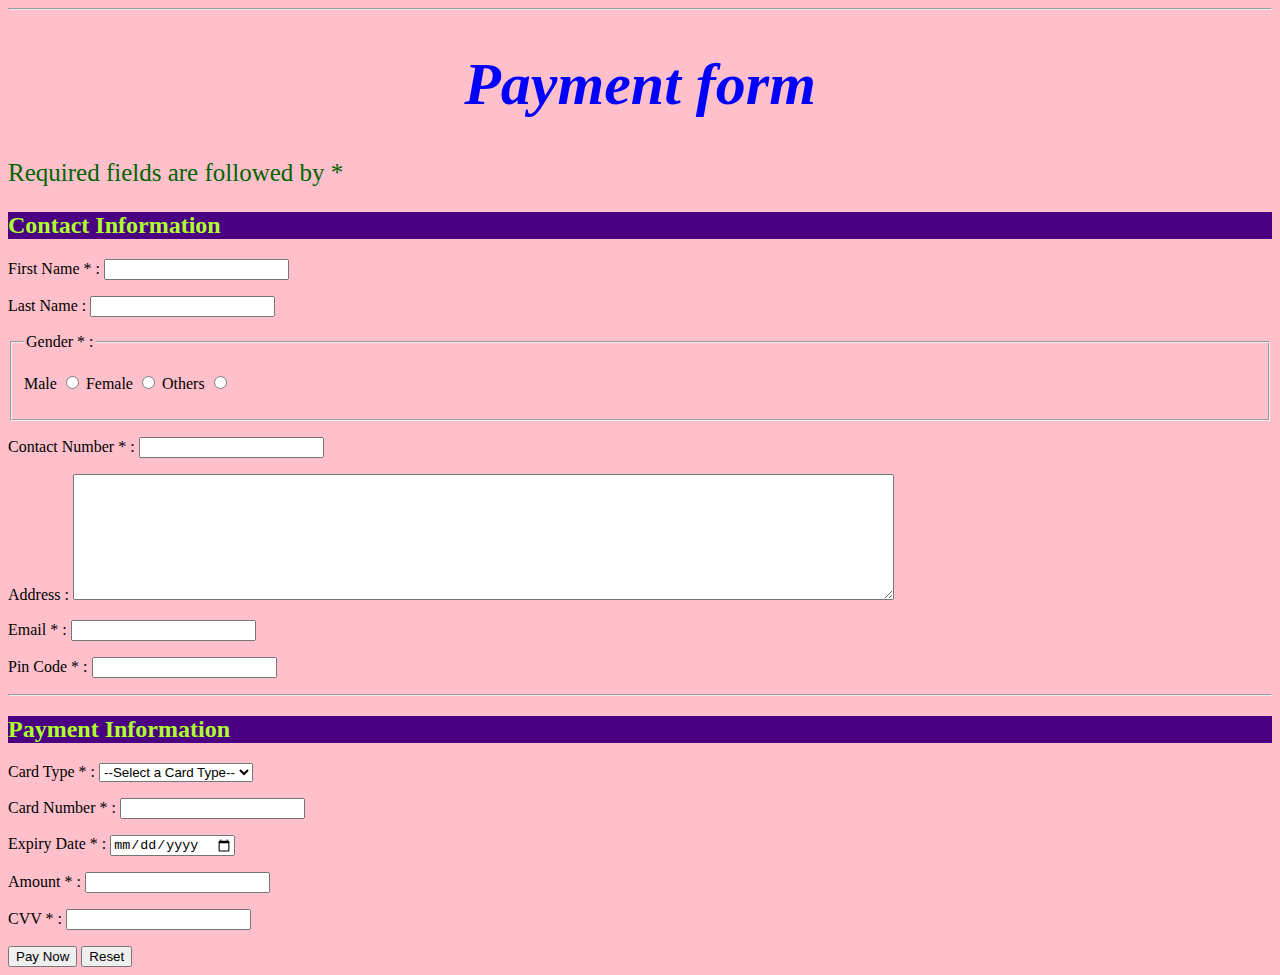
<file: index.html>
<!DOCTYPE html>
<html lang="en">
<head>
    <link href="./form.css" rel="stylesheet" type="text/css">
    <title>Payment Form</title>
</head>
<body bgcolor="pink">
    <hr>
    <form action="">
        <h1>Payment form</h1>
        <p id="a">Required fields are followed by *</p>
        <h2 class="b">Contact Information</h2>
        <p>First Name * : <input type="text" name="fname" required></p>
        <p>Last Name : <input type="text" name="lname"></p>
        <fieldset>  
            <legend>Gender * :</legend>      
            <p>
                Male <input type="radio" name="gender" id="male" required>
                Female <input type="radio" name="gender" id="female" required>
                Others <input type="radio" name="gender" id="others" required>
            </p>
        </fieldset>
        <p>Contact Number * : <input type="number" name="pi" id="pi" required></p>
        <p id="c">Address : <textarea name="address" id="add" cols="100" rows="8"></textarea></p>
        <p>Email * : <input type="email" name="mail" id="mail" required></p>
        <p>Pin Code * : <input type="number" name="pin" id="pin" required></p>
        <hr>
        <h2 class="b">Payment Information</h2>
        <p>Card Type * : 
            <select name="card" id="card" required>
                <option value="">--Select a Card Type--</option>
                <option value="visa">VISA</option>
                <option value="upay">U-Pay</option>
                <option value="master_card">Master Card</option>
                <option value="paytm">Paytm</option>
                <option value="ex">American Express</option>
            </select>
        </p>
        <p>Card Number * : <input type="number" name="card_no" id="card_no" required></p>
        <p>Expiry Date * : <input type="date" name="expiry" id="expiry" required></p>
        <p>Amount * : <input type="number" name="card_no" id="card_no" required></p>
        <p>CVV * : <input type="password" name="cvv" id="cvv" required></p>
        <input type="submit" value="Pay Now">
        <input type="reset" value="Reset">
    </form>
</body>
</html>
</file>
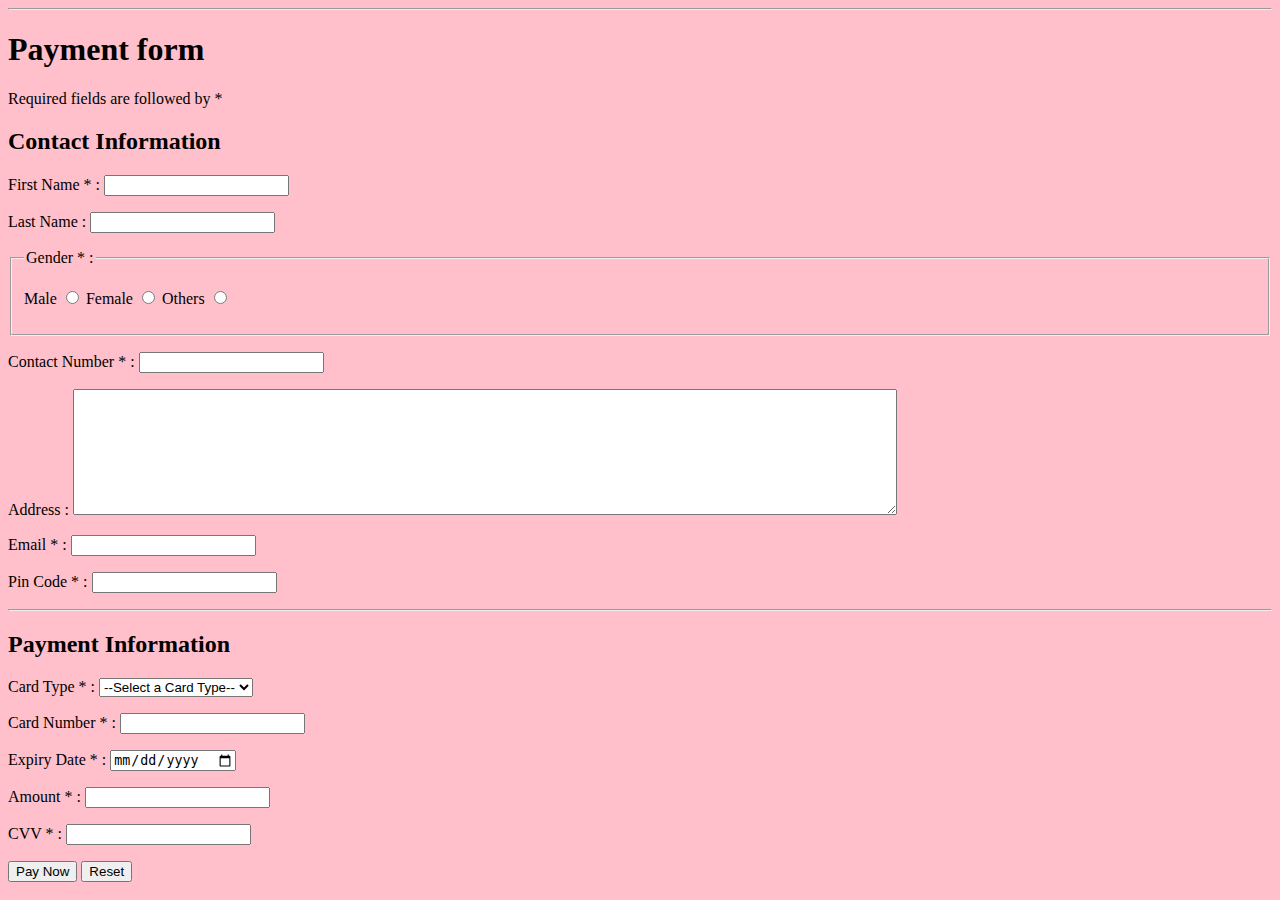
<file: form.html>
<!DOCTYPE html>
<html lang="en">
<head>
    <link href="C:\Users\hp\Desktop\html\payment form\form.css" rel="stylesheet" type="text/css">
    <title>Payment Form</title>
</head>
<body bgcolor="pink">
    <hr>
    <form action="">
        <h1>Payment form</h1>
        <p id="a">Required fields are followed by *</p>
        <h2 class="b">Contact Information</h2>
        <p>First Name * : <input type="text" name="fname" required></p>
        <p>Last Name : <input type="text" name="lname"></p>
        <fieldset>  
            <legend>Gender * :</legend>      
            <p>
                Male <input type="radio" name="gender" id="male" required>
                Female <input type="radio" name="gender" id="female" required>
                Others <input type="radio" name="gender" id="others" required>
            </p>
        </fieldset>
        <p>Contact Number * : <input type="number" name="pi" id="pi" required></p>
        <p id="c">Address : <textarea name="address" id="add" cols="100" rows="8"></textarea></p>
        <p>Email * : <input type="email" name="mail" id="mail" required></p>
        <p>Pin Code * : <input type="number" name="pin" id="pin" required></p>
        <hr>
        <h2 class="b">Payment Information</h2>
        <p>Card Type * : 
            <select name="card" id="card" required>
                <option value="">--Select a Card Type--</option>
                <option value="visa">VISA</option>
                <option value="upay">U-Pay</option>
                <option value="master_card">Master Card</option>
                <option value="paytm">Paytm</option>
                <option value="ex">American Express</option>
            </select>
        </p>
        <p>Card Number * : <input type="number" name="card_no" id="card_no" required></p>
        <p>Expiry Date * : <input type="date" name="expiry" id="expiry" required></p>
        <p>Amount * : <input type="number" name="card_no" id="card_no" required></p>
        <p>CVV * : <input type="password" name="cvv" id="cvv" required></p>
        <input type="submit" value="Pay Now">
        <input type="reset" value="Reset">
    </form>
</body>
</html>
</file>
<file: form.css>
h1 {
    color: blue;
    text-align: center;
    font-style: oblique;
    font-size: 60px;
}

#a {
    color: darkgreen;
    font-size: 25px;
}

.b {
    color: greenyellow;
    background-color: indigo;
}

#c {
    align-items: initial;
}
</file>
